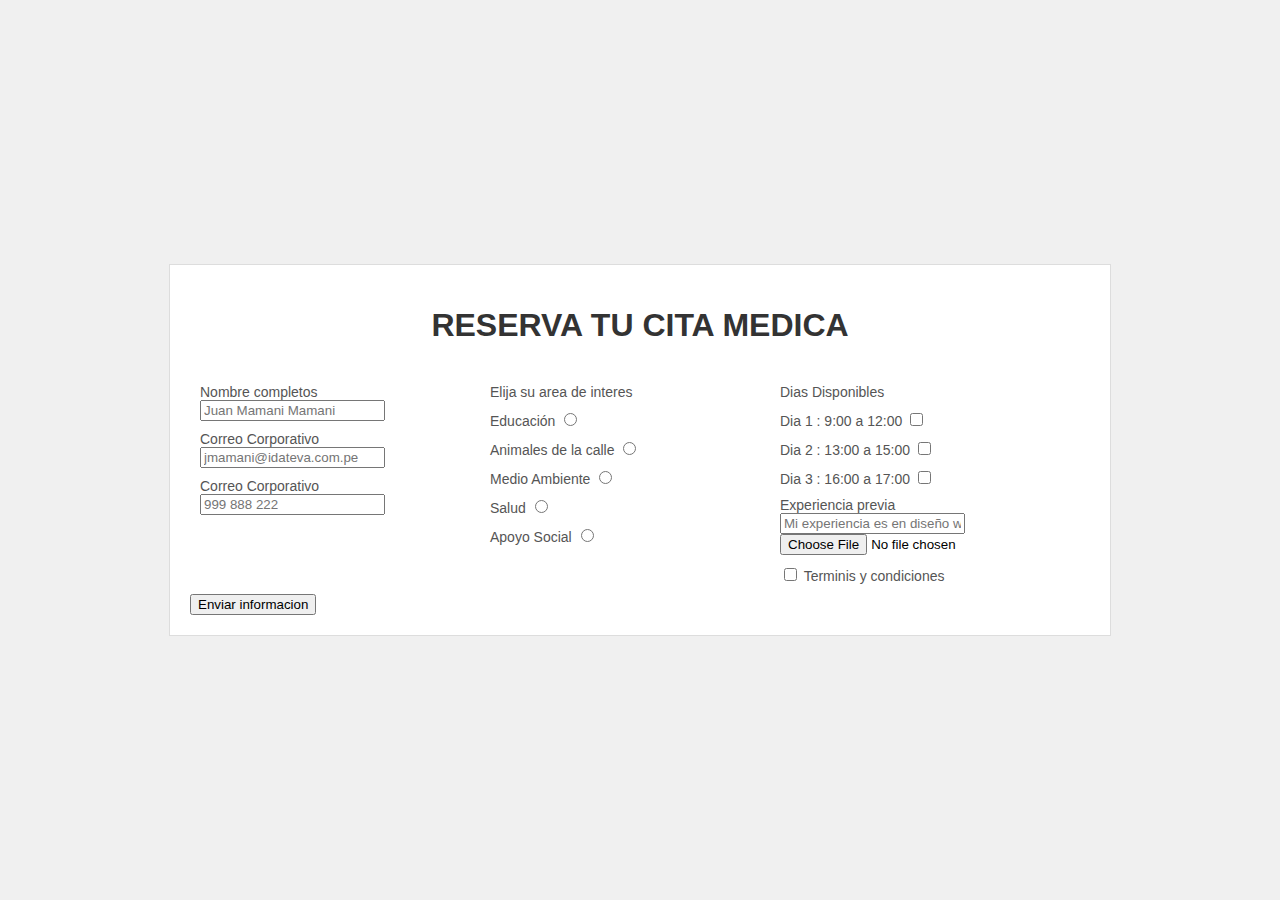
<file: index.html>
<!DOCTYPE html>
<html lang="en">
<head>
    <meta charset="UTF-8">
    <meta name="viewport" content="width=device-width, initial-scale=1.0">
    <title>ACTIVIDAD SEMANA 3</title>
    <link rel="stylesheet" href="estilo.css">
</head>
<body>
    <form action="">
        <h1>RESERVA TU CITA MEDICA</h1>

        <section class="columna">
            <div class="infoGeneral">
                <label for="inputNombre">Nombre completos</label>
                <input type="text" 
                id="inputNombre"
                placeholder="Juan Mamani Mamani"
                minlength="8"
                maxlength="22">
            
                <label for="inputEmail">Correo Corporativo</label>
                <input type="email" 
                id="inputEmail"
                placeholder="jmamani@idateva.com.pe"
                required>
        
                <label for="inputNumero">Correo Corporativo</label>
                <input type="number" 
                id="inputNumero"
                placeholder="999 888 222"
                required>
            </div>
        </section>

        <section class="columna">
            <div class="infoInteres">
                <label for="inputArea">Elija su area de interes</label>
                
                <label for="inputEducacion">Educación
                    <input type="radio"
                    name="preguntaArea"
                    id="inputEducacion">
                </label>

                <label for="inputAnimales">Animales de la calle
                    <input type="radio"
                    name="preguntaArea"
                    id="inputAnimales">
                </label>

                <label for="inputAmbiente">Medio Ambiente
                    <input type="radio"
                    name="preguntaArea"
                    id="inputAmbiente">
                </label>

                <label for="inputSalud">Salud
                    <input type="radio"
                    name="preguntaArea"
                    id="inputSalud">
                </label>

                <label for="inputSocial">Apoyo Social
                    <input type="radio"
                    name="preguntaArea"
                    id="inputSocial">
                </label>
            </div>
        </section>

        <section class="columna">
            <div class="infoGlobal">
                <label for="">Dias Disponibles</label>

                <label for="inputDia1">
                    Dia 1 : 9:00 a 12:00
                    <input type="checkbox"
                    name="fechasDisponibles"
                    id="inputDia1">
                </label>

                <label for="inputDia2">
                    Dia 2 : 13:00 a 15:00
                    <input type="checkbox"
                    name="fechasDisponibles"
                    id="inputDia2">
                </label>

                <label for="inputDia3">
                    Dia 3 : 16:00 a 17:00
                    <input type="checkbox"
                    name="fechasDisponibles"
                    id="inputDia3">
                </label>

                <label for="inputExperiencia">Experiencia previa</label>
                <input class="textEspacio" type="text" id="inputExperiencia" placeholder="Mi experiencia es en diseño web y videojuegos">

                <input type="file" accept=".png, .jpg, .jpeg">

                <label for="inputTerminos">
                    <input type="checkbox" name="" id="inputTerminos" required>
                    Terminis y condiciones
                </label>
            </div>
        </section>

        <button type="submit"> Enviar informacion</button>
    </form>


</body>
</html>
</file>
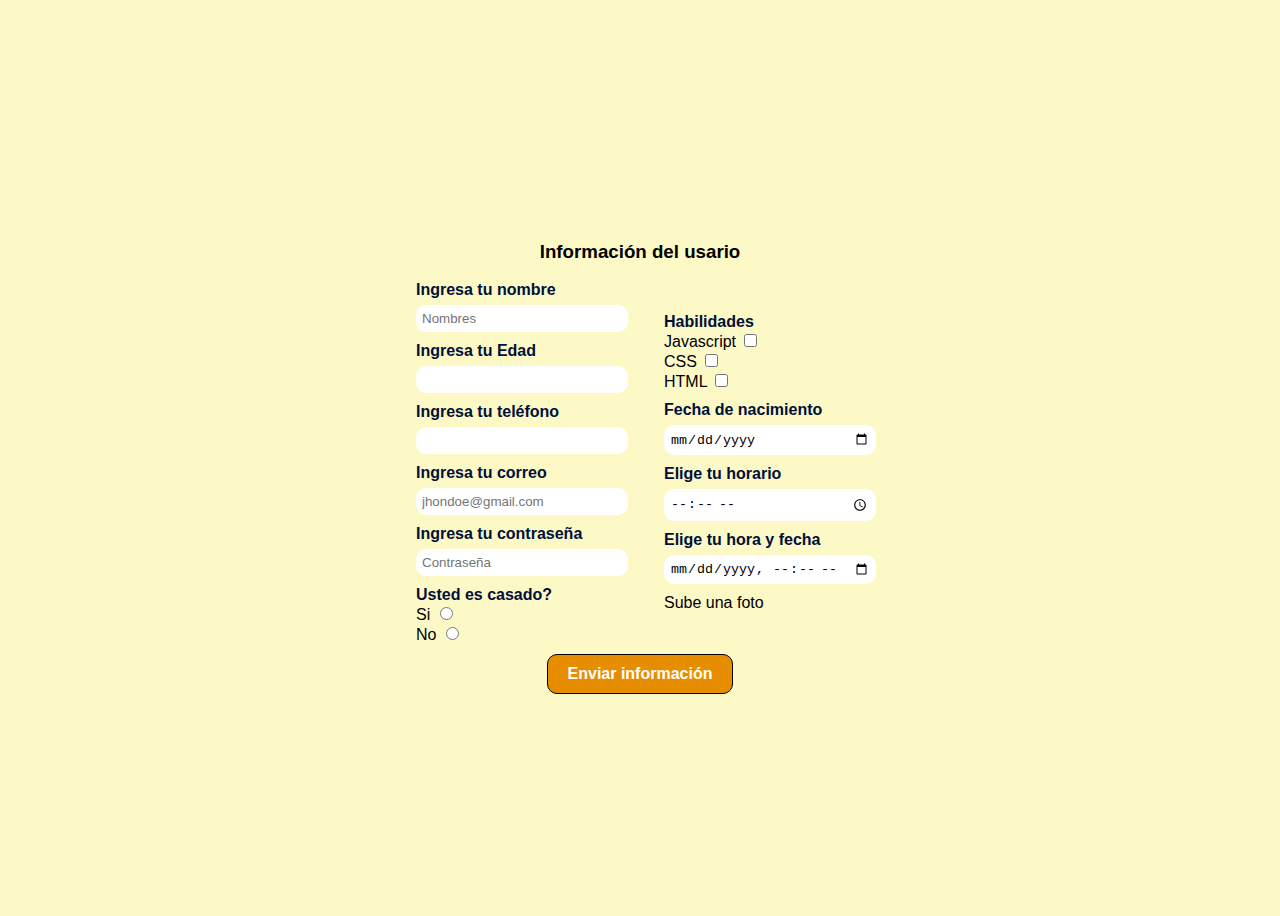
<file: Clase.html>
<!DOCTYPE html>
<html lang="en">
  <head>
    <meta charset="UTF-8" />
    <meta name="viewport" content="width=device-width, initial-scale=1.0" />
    <title>Formularios + CSS</title>
    <link rel="stylesheet" href="estiloclase.css" />
  </head>

  <body>
    <form>
      <h3>Información del usario</h3>

      <div class="containerInputs">
        <section>
          <div class="form-group">
            <label class="labelHeader" for="inputNombre">Ingresa tu nombre</label>
            <input
              id="inputNombre"
              placeholder="Nombres"
              type="text"
              required
              minlength="10"
              maxlength="18"
            />
          </div>
          <div class="form-group">
            <label class="labelHeader" for="inputEdad">Ingresa tu Edad</label>
            <input id="inputEdad" type="number" min="0" max="99" required />
          </div>
          <div class="form-group">
            <label class="labelHeader" for="inputTelefono">Ingresa tu teléfono</label>
            <input id="inputTelefono" type="tel" min="0" max="99" />
          </div>
          <div class="form-group">
            <label class="labelHeader" for="inputEmail">Ingresa tu correo</label>
            <input
              id="inputEmail"
              placeholder="jhondoe@gmail.com"
              type="email"
              required
            />
          </div>
          <div class="form-group">
            <label class="labelHeader">Ingresa tu contraseña</label>
            <input type="password" required placeholder="Contraseña" />
          </div>
          <div class="form-group">
            <label class="labelHeader">Usted es casado?</label>

            <label for="inputSi">
              Si
              <input
                name="preguntaCasado"
                type="radio"
                id="inputSi"
                value="si"
              />
            </label>

            <label for="inputNo">
              No
              <input
                name="preguntaCasado"
                type="radio"
                id="inputNo"
                value="no"
              />
            </label>
          </div>
        </section>

        <section>
          <div class="form-group">
            <label class="labelHeader">Habilidades</label>
            <label for="inputPrimaria">
              Javascript
              <input
                name="educacion"
                type="checkbox"
                id="inputPrimaria"
                value="primaria"
              />
            </label>
            <label for="inputSecundaria">
              CSS
              <input
                name="educacion"
                type="checkbox"
                id="inputSecundaria"
                value="secundaria"
              />
            </label>
            <label for="inputSuperior">
              HTML
              <input
                name="educacion"
                type="checkbox"
                id="inputSuperior"
                value="supeiror"
              />
            </label>
          </div>
          <div class="form-group">
            <label class="labelHeader">Fecha de nacimiento</label>
            <input type="date" />
          </div>
          <div class="form-group">
            <label class="labelHeader">Elige tu horario</label>
            <input type="time" />
          </div>
          <div class="form-group">
            <label class="labelHeader">Elige tu hora y fecha</label>
            <input type="datetime-local" />
          </div>
          <div class="form-group">
            <label for="inputImagen">Sube una foto</label>
            <input
              type="file"
              id="inputImagen"
              hidden
              accept=".png, .jpg, .jpeg"
            />
          </div>
        </section>
      </div>

      <button type="submit">Enviar información</button>
    </form>
  </body>
</html>
</file>
<file: estilo.css>
body {
    font-family: Arial, sans-serif;
    background-color: #f0f0f0;
    display: flex;
    justify-content: center;
    align-items: center;
    min-height: 100vh;
    margin: 0;
}

form {
    background-color: #ffffff;
    padding: 20px;
    width: 80%;
    max-width: 900px;
    border: 1px solid #ddd;
}


h1 {
    text-align: center;
    color: #333;
    margin-bottom: 20px;
}

.columna {
    float: left;
    width: 30%;
    padding: 10px;
}


label {
    display: block;
    margin-top: 10px;
    font-size: 14px;
    color: #555;
}
</file>
<file: estiloclase.css>
body{
    background-color: rgb(252, 249, 199);
    font-family: 'Segoe UI', Tahoma, Geneva, Verdana, sans-serif;
}

form{
    display: flex;
    flex-direction: column;
    align-items: center;
    justify-content: center;
    height: 100vh;
}

.containerInputs{
    display: flex;
    flex-direction: row;
    align-items: center;
    justify-content: center;
    gap: 3em;
}


label{
    display: block;
}

.form-group{
    width: 200px;
    margin-bottom: 10px;
}

.form-group>input{
    width: 100%;
    border-radius: 10px;
    border-width: 0;
    padding: 6px;
    margin-top: 6px;
}

.labelHeader{
    font-weight: bold;
    color: rgb(0, 16, 57);
}

button{
    background-color: rgb(231, 142, 0);
    color: white;
    padding-left: 20px;
    padding-right: 20px;
    padding-top: 10px;
    padding-bottom: 10px;

    font-size: 16px;
    font-weight: 700;
    border-radius: 10px;
    border: 1px solid black;
    cursor: pointer;
}
</file>
